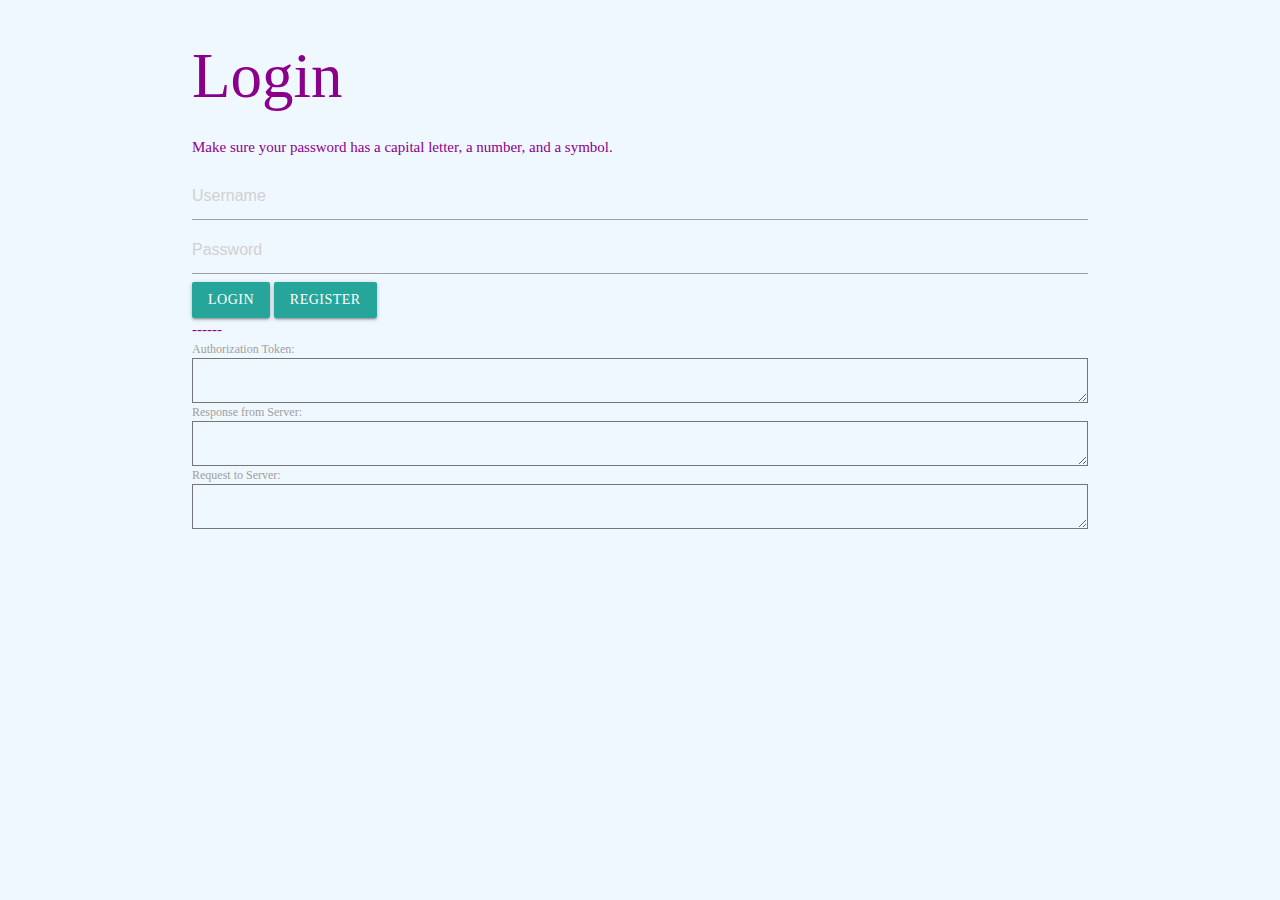
<file: index.html>
<!DOCTYPE>
<!--https://www.formget.com/javascript-login-form/-->
<html>

  <head>
    <title>Login Verification</title>
    <link rel="stylesheet" href="style.css">

    <!--Import Google Icon Font-->
    <link href="https://fonts.googleapis.com/icon?family=Material+Icons" rel="stylesheet">
    <!--Import materialize.css-->
    <link type="text/css" rel="stylesheet" href="materialize/css/materialize.min.css"  media="screen,projection"/>
    <!--Let browser know website is optimized for mobile-->
    <meta name="viewport" content="width=device-width, initial-scale=1.0"/>
  </head>

  <body>
    <div class="container">
      <h1>Login</h1>
      <p id="instructions">Make sure your password has a capital letter, a number, and a symbol.</p>
      <input
          type="text"
          id="username"
          name="username"
          placeholder="Username"/>

      <input
          type="password"
          id="password"
          name="password"
          placeholder="Password"/>
        <a class="waves-effect waves-light btn" id="login" onclick="greeting()">Login</a>
      <a class="waves-effect waves-light btn" id="register" onclick="greeting()">Register</a>

      <div class="row">
        <!--for spacing-->
        <div>------</div>
        <label for="authToken">Authorization Token:</label>
        <textarea type="text" id="authToken" name="authToken" class="authToken"></textarea>
        <label for="response">Response from Server: </label>
        <textarea type="text" id="response" name="response" class="response"></textarea>
        <label for="request">Request to Server: </label>
        <textarea type="text" id="request" name="request" class="request"></textarea>
      </div>

    </div>
    <!--JavaScript at end of body for optimized loading-->
    <script src="test.js"></script>
    <script type="text/javascript" src="materialize/js/materialize.min.js"></script>
  </body>

</html>
</file>
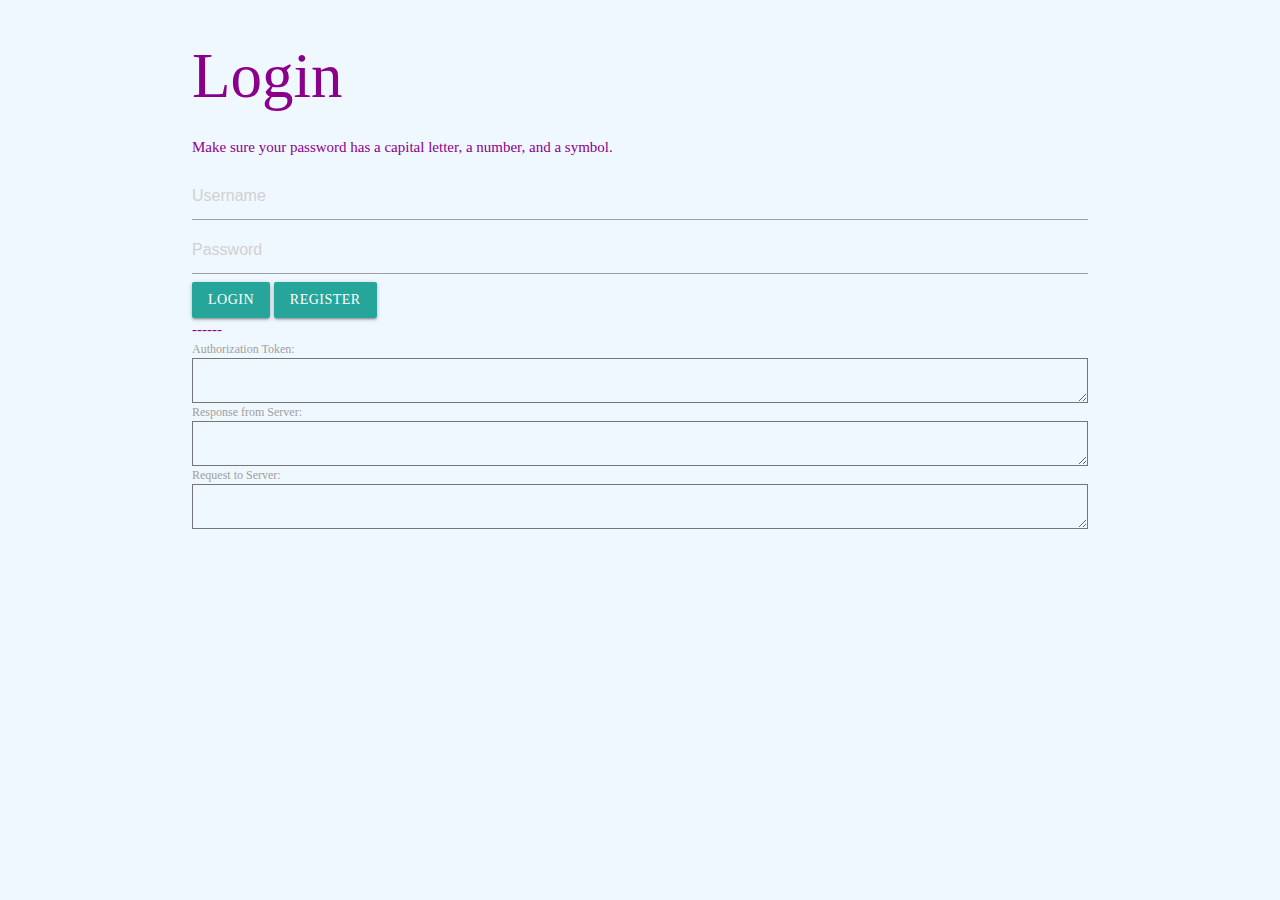
<file: web/index.html>
<!DOCTYPE>
<!--https://www.formget.com/javascript-login-form/-->
<html>

  <head>
    <title>Login Verification</title>
    <link rel="stylesheet" href="style.css">

    <!--Import Google Icon Font-->
    <link href="https://fonts.googleapis.com/icon?family=Material+Icons" rel="stylesheet">
    <!--Import materialize.css-->
    <link type="text/css" rel="stylesheet" href="materialize/css/materialize.min.css" media="screen,projection"/>
    <!--Let browser know website is optimized for mobile-->
    <meta name="viewport" content="width=device-width, initial-scale=1.0"/>
  </head>

  <body>
    <div class="container">
      <h1>Login</h1>
      <p id="instructions">Make sure your password has a capital letter, a number, and a symbol.</p>
      <input
          type="text"
          id="username"
          name="username"
          placeholder="Username"/>

      <input
          type="password"
          id="password"
          name="password"
          placeholder="Password"/>
        <a class="waves-effect waves-light btn" id="login" onclick="login()">Login</a>
      <a class="waves-effect waves-light btn" id="register" onclick="greeting()">Register</a>

      <div class="row">
        <!--for spacing-->
        <div>------</div>
        <label for="authToken">Authorization Token:</label>
        <textarea type="text" id="authToken" name="authToken" class="authToken"></textarea>
        <label for="response">Response from Server: </label>
        <textarea type="text" id="response" name="response" class="response"></textarea>
        <label for="request">Request to Server: </label>
        <textarea type="text" id="request" name="request" class="request"></textarea>
      </div>

    </div>
    <!--JavaScript at end of body for optimized loading-->
    <script src="test.js"></script>
    <script type="text/javascript" src="materialize/js/materialize.min.js"></script>
  </body>

</html>
</file>
<file: style.css>
div {
    color: darkmagenta;
    font-family: "Comic Sans MS", fantasy;
}
body {
    background-color: aliceblue;
}

/*noinspection CssNoGenericFontName*/
.instructions {
    font-family: "Times";
}
</file>
<file: web/style.css>
div {
    color: darkmagenta;
    font-family: "Comic Sans MS", fantasy;
}
body {
    background-color: aliceblue;
}

/*noinspection CssNoGenericFontName*/
.instructions {
    font-family: "Times";
}
</file>
